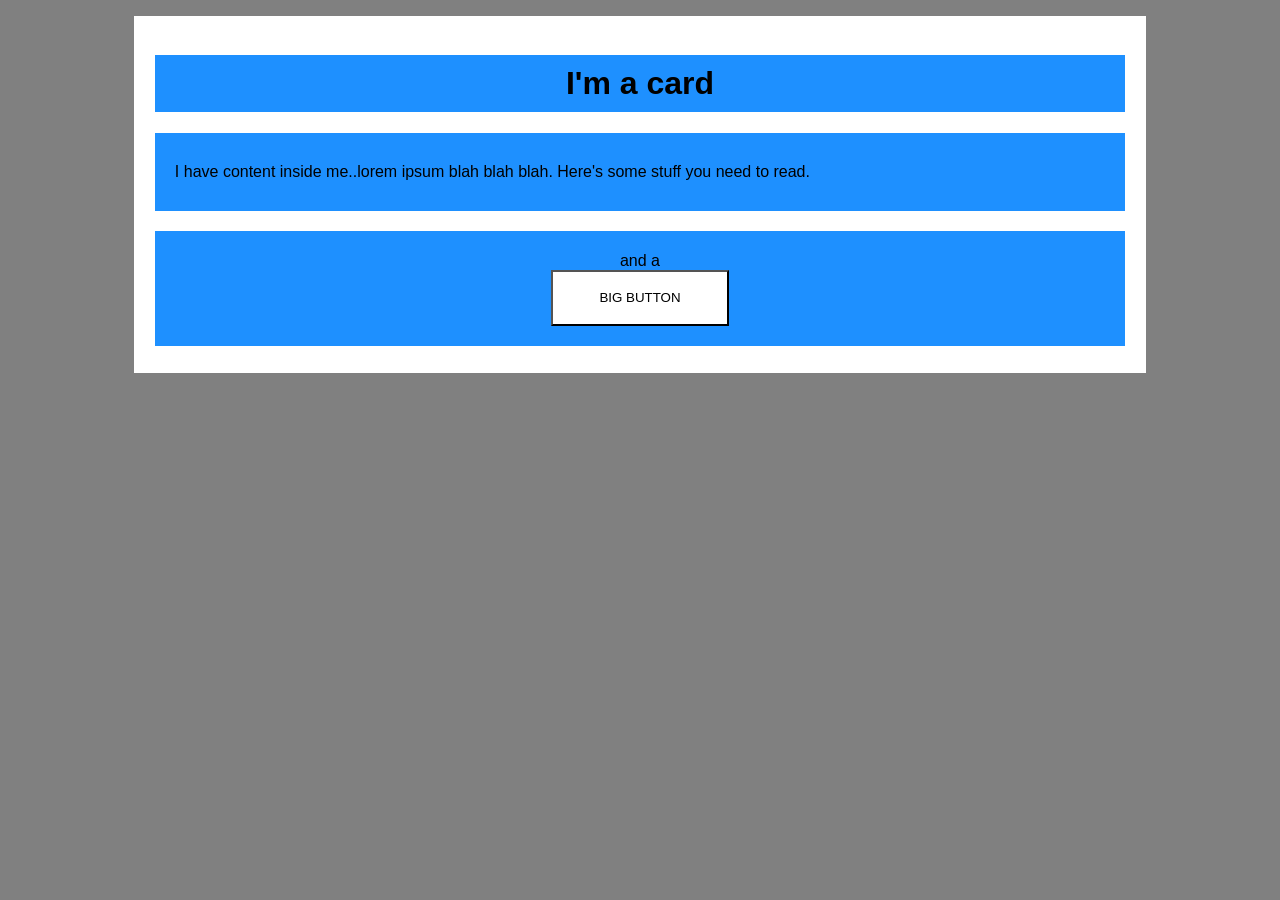
<file: foundations/block-and-inline/02-margin-and-padding-2/index.html>
<!DOCTYPE html>
<html lang="en">
  <head>
    <meta charset="UTF-8">
    <meta http-equiv="X-UA-Compatible" content="IE=edge">
    <meta name="viewport" content="width=device-width, initial-scale=1.0">
    <title>Margin and Padding exercise 2</title>
    <link rel="stylesheet" href="style.css">
  </head>
  <body>
    <div class="card">
      <h1 class="title">I'm a card</h1>
      <div class="content">I have content inside me..lorem ipsum blah blah blah. Here's some stuff you need to read.</div>
      <div class="button-container">and a <br /><button>BIG BUTTON</button></div>
    </div>
  </body>
</html>
</file>
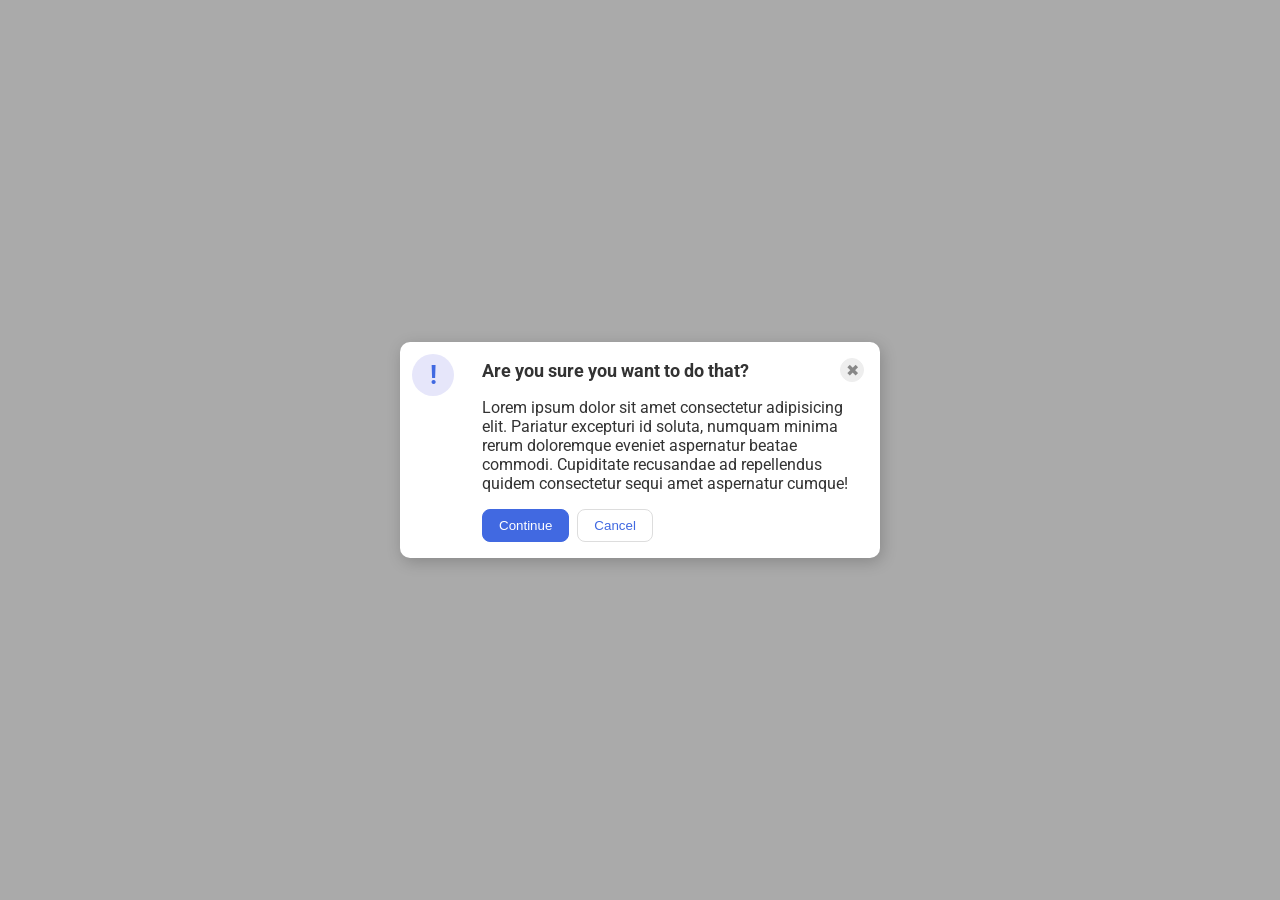
<file: foundations/flex/05-flex-modal/index.html>
<!DOCTYPE html>
<html lang="en">
  <head>
    <meta charset="UTF-8">
    <meta http-equiv="X-UA-Compatible" content="IE=edge">
    <meta name="viewport" content="width=device-width, initial-scale=1.0">
    <link rel="stylesheet" href="style.css">
    <title>Modal</title>
  </head>
  <body>
    <div class="modal">
      <div class="icon-container">
        <div class="icon">!</div>
      </div>
      <div class="content-container">
        <div class="top-container">
          <div class="title-container"><div class="header">Are you sure you want to do that?</div></div>
          <div class="top-btn-container"><button class="close-button">✖</button></div>
        </div>
        <div class="body-container">
          <div class="text">Lorem ipsum dolor sit amet consectetur adipisicing elit. Pariatur excepturi id soluta, numquam minima rerum doloremque eveniet aspernatur beatae commodi. Cupiditate recusandae ad repellendus quidem consectetur sequi amet aspernatur cumque!</div>
        </div>
        <div class="button-container">
          <button class="continue">Continue</button>
          <button class="cancel">Cancel</button>
        </div>
      </div>
    </div>
  </body>
</html>
</file>
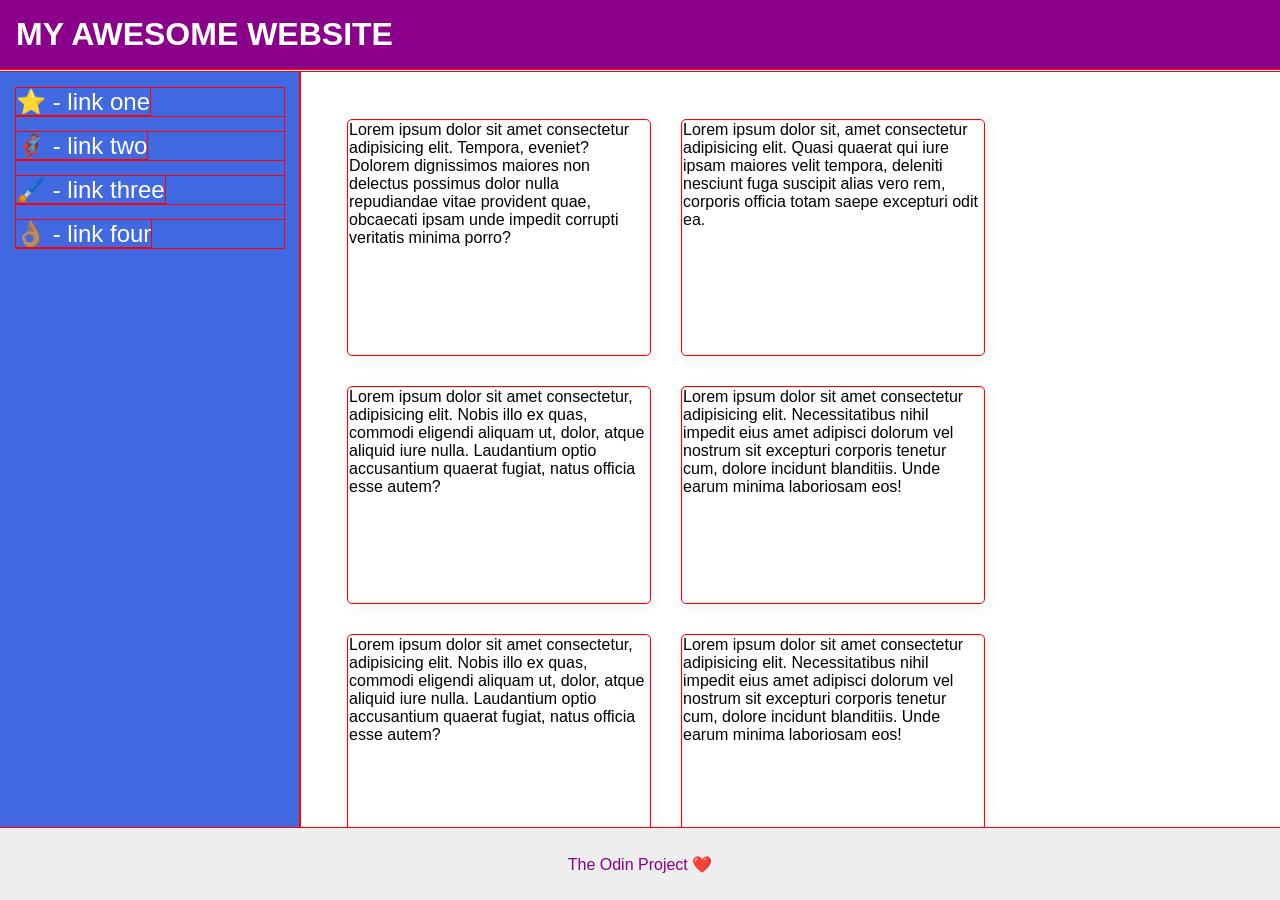
<file: foundations/flex/07-flex-layout-2/index.html>
<!DOCTYPE html>
<html lang="en">
  <head>
    <meta charset="UTF-8">
    <meta http-equiv="X-UA-Compatible" content="IE=edge">
    <meta name="viewport" content="width=device-width, initial-scale=1.0">
    <title>The Holy Grail</title>
    <link rel="stylesheet" href="style.css">
  </head>
  <body>
    <div class="header">
      MY AWESOME WEBSITE
    </div>
    <div class="main-container">
      <div class="sidebar">
        <ul class="link-container">
          <li><a href="#">⭐ - link one</a></li>
          <li><a href="#">🦸🏽‍♂️ - link two</a></li>
          <li><a href="#">🖌️ - link three</a></li>
          <li><a href="#">👌🏽 - link four</a></li>
        </ul>
      </div>
      <div class="card-container">
        <div class="card">Lorem ipsum dolor sit amet consectetur adipisicing elit. Tempora, eveniet? Dolorem dignissimos maiores non delectus possimus dolor nulla repudiandae vitae provident quae, obcaecati ipsam unde impedit corrupti veritatis minima porro?</div>
        <div class="card">Lorem ipsum dolor sit, amet consectetur adipisicing elit. Quasi quaerat qui iure ipsam maiores velit tempora, deleniti nesciunt fuga suscipit alias vero rem, corporis officia totam saepe excepturi odit ea.</div>
        <div class="card">Lorem ipsum dolor sit amet consectetur, adipisicing elit. Nobis illo ex quas, commodi eligendi aliquam ut, dolor, atque aliquid iure nulla. Laudantium optio accusantium quaerat fugiat, natus officia esse autem?</div>
        <div class="card">Lorem ipsum dolor sit amet consectetur adipisicing elit. Necessitatibus nihil impedit eius amet adipisci dolorum vel nostrum sit excepturi corporis tenetur cum, dolore incidunt blanditiis. Unde earum minima laboriosam eos!</div>
        <div class="card">Lorem ipsum dolor sit amet consectetur, adipisicing elit. Nobis illo ex quas, commodi eligendi aliquam ut, dolor, atque aliquid iure nulla. Laudantium optio accusantium quaerat fugiat, natus officia esse autem?</div>
        <div class="card">Lorem ipsum dolor sit amet consectetur adipisicing elit. Necessitatibus nihil impedit eius amet adipisci dolorum vel nostrum sit excepturi corporis tenetur cum, dolore incidunt blanditiis. Unde earum minima laboriosam eos!</div>
      </div>
    </div>
    <div class="footer">
      The Odin Project ❤️
    </div>
  </body>
</html>
</file>
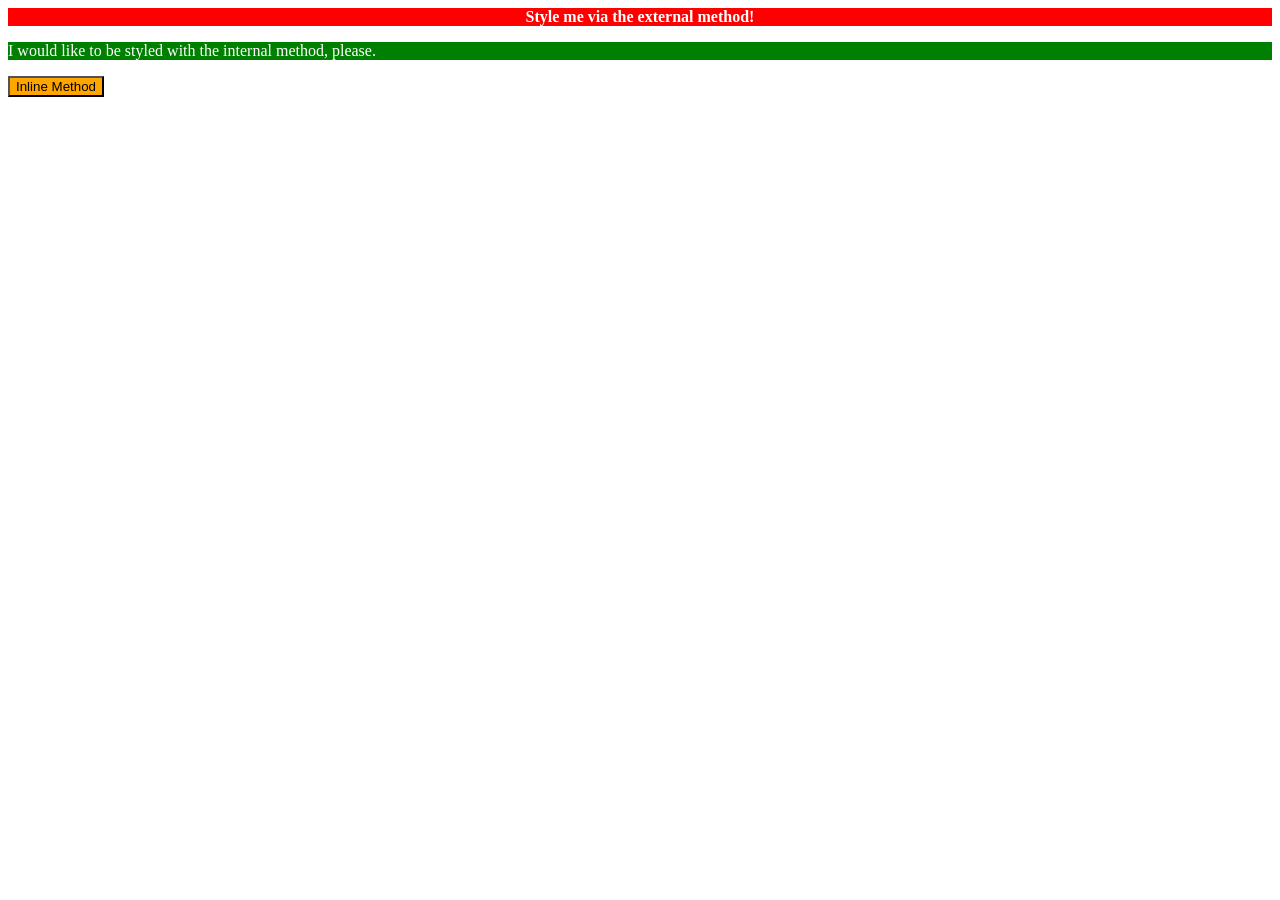
<file: foundations/intro-to-css/01-css-methods/index.html>
<!DOCTYPE html>
<html lang="en">
  <head>
    <meta charset="UTF-8">
    <meta http-equiv="X-UA-Compatible" content="IE=edge">
    <meta name="viewport" content="width=device-width, initial-scale=1.0">
    <title>Methods for Adding CSS</title>
    <link rel="stylesheet" href="./style.css">
  </head>
  <body>
    <div class="externalBox">Style me via the external method!</div>
    <p style="background: green; color: white; font-size: 18;">I would like to be styled with the internal method, please.</p>
    <button style="background: orange; font-size: 18;">Inline Method</button>
  </body>
</html>
</file>
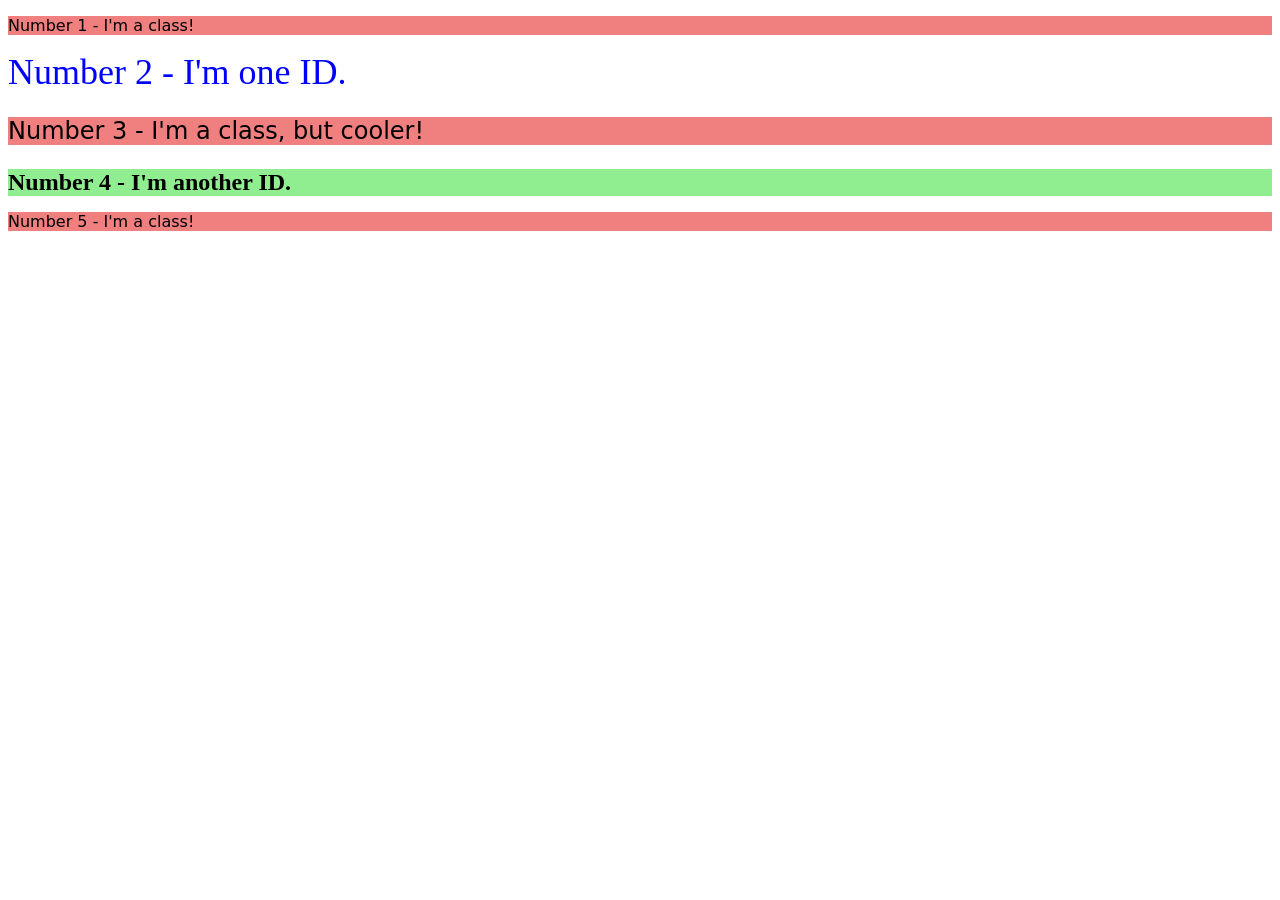
<file: foundations/intro-to-css/02-class-id-selectors/index.html>
<!DOCTYPE html>
<html lang="en">
  <head>
    <meta charset="UTF-8">
    <meta http-equiv="X-UA-Compatible" content="IE=edge">
    <meta name="viewport" content="width=device-width, initial-scale=1.0">
    <title>Class and ID Selectors</title>
    <link rel="stylesheet" href="style.css">
  </head>
  <body>
    <p class="odd">Number 1 - I'm a class!</p>
    <div id="two">Number 2 - I'm one ID.</div>
    <p class="odd three">Number 3 - I'm a class, but cooler!</p>
    <div id="four">Number 4 - I'm another ID.</div>
    <p class="odd">Number 5 - I'm a class!</p>
  </body>
</html>
</file>
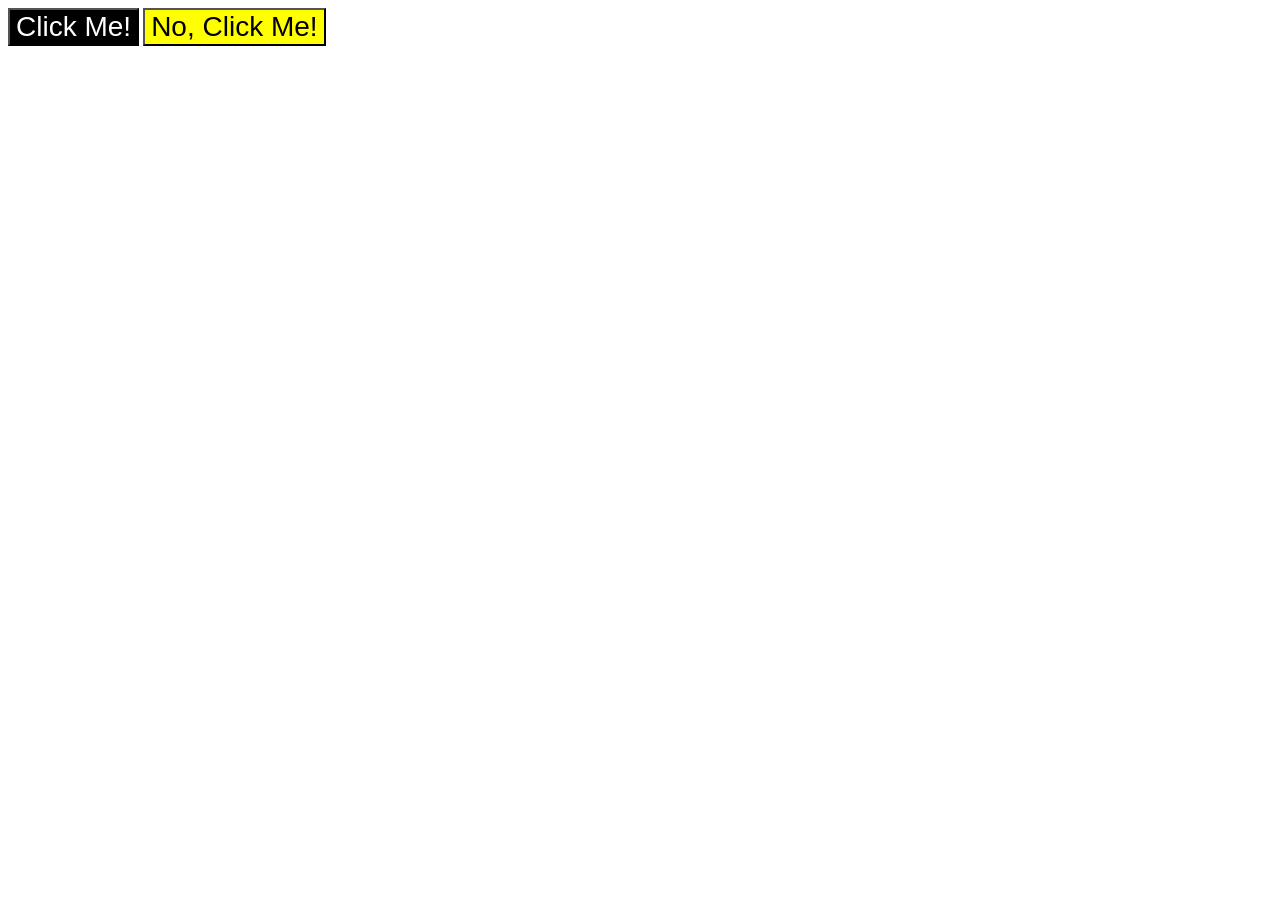
<file: foundations/intro-to-css/03-grouping-selectors/index.html>
<!DOCTYPE html>
<html lang="en">
  <head>
    <meta charset="UTF-8">
    <meta http-equiv="X-UA-Compatible" content="IE=edge">
    <meta name="viewport" content="width=device-width, initial-scale=1.0">
    <title>Grouping Selectors</title>
    <link rel="stylesheet" href="style.css">
  </head>
  <body>
    <button class="blackBtn">Click Me!</button>
    <button class="yellowBtn">No, Click Me!</button>
  </body>
</html>
</file>
<file: foundations/block-and-inline/02-margin-and-padding-2/style.css>
body {
  background: gray;
  font-family: sans-serif;
  font-size: 16px;
}

.card {
  width: 80%;
  background: white;
  margin: 16px auto;
  padding-top: 1.5%;
  padding-bottom: 0.5%;
}

.title,
.content,
.button-container {
  background: dodgerblue;
}

.title {
  margin: 2%;
  padding: 1%;
  text-align: center;
}

.content {
  margin: 2%;
  padding-left: 2%;
  padding-top: 3%;
  padding-bottom: 3%;
  padding-right: 2%;
}

.button-container {
  text-align: center;
  margin: 2%;
  padding: 2%;
}

button {
  background: white;
  padding: 2%;
  padding-left: 5%;
  padding-right: 5%;
}
</file>
<file: foundations/flex/05-flex-modal/style.css>
@import url('https://fonts.googleapis.com/css2?family=Roboto:wght@400;700&display=swap');

/* * {
  outline: 1px solid red;
} */

html, body {
  height: 100%;
}

body {
  font-family: Roboto, sans-serif;
  margin: 0;
  background: #aaa;
  color: #333;
  /* I'll give you this one for free lol */
  display: flex;
  align-items: center;
  justify-content: center;
}

.modal {
  background: white;
  width: 480px;
  border-radius: 10px;
  box-shadow: 2px 4px 16px rgba(0,0,0,.2);
}

.icon {
  color: royalblue;
  font-size: 26px;
  font-weight: 700;
  background: lavender;
  width: 42px;
  height: 42px;
  border-radius: 50%;
  display: flex;
  align-items: center;
  justify-content: center;
  margin: 12px;
}

.close-button {
  background: #eee;
  border-radius: 50%;
  color: #888;
  font-weight: 400;
  font-size: 16px;
  height: 24px;
  width: 24px;
  display: flex;
  align-items: center;
  justify-content: center;
  border: 1px solid #eee;
  padding: 0;
}

button {
  cursor: pointer;
  padding: 8px 16px;
  border-radius: 8px;
}

button.continue {
  background: royalblue;
  border: 1px solid royalblue;
  color: white;
}

button.cancel {
  background: white;
  border: 1px solid #ddd;
  color: royalblue;
}

.header {
  font-weight: bold;
  font-size: 18px;
}

/* Flexbox containers */
.modal {
  display: flex;
}

.icon-container {
  display: flex;
}

.content-container {
  display: flex;
  flex-direction: column;
  justify-content: space-around;
  margin: 8px;
}

.top-container {
  display: flex;
  align-items: center;
  justify-content: space-between;
  margin: 8px;
}

/* .title-container {
  margin: 4px;
} */

.body-container {
  margin: 8px;
}

.button-container {
  display: flex;
  gap: 8px;
  margin: 8px;
  flex-flow: row wrap;
}
</file>
<file: foundations/flex/07-flex-layout-2/style.css>
* {
  outline: 1px solid red;
}

html, body {
  margin: 0;
  padding: 0;
  height: 100%;
}

body {
  font-family: -apple-system, BlinkMacSystemFont, 'Segoe UI', Roboto, Oxygen, Ubuntu, Cantarell, 'Open Sans', 'Helvetica Neue', sans-serif;
  display: flex;
  flex-flow: row wrap;
  min-height: 100vh;
  overflow: hidden;

}

ul {
  list-style-type: none;
  margin: 0;
  padding: 0;
}

.header {
  display: flex;
  position: fixed;
  top: 0;
  left: 0;
  width: 100%;
  background: darkmagenta;
  color: white;
  font-size: 32px;
  font-weight: 900;
  justify-content: flex-start;
  align-items: center;
  padding: 16px;
}

.footer {
  position: fixed;
  display: flex;
  bottom: 0;
  left: 0;
  width: 100%;
  height: 72px;
  background: #eee;
  color: darkmagenta;
  justify-content: center;
  align-items: center;

}

.main-container {
  display: flex;
  padding-top: 72px;
}

.sidebar{
  width: 300px;
  min-width: 300px;
  max-width: 300px;
  background: royalblue;
  box-sizing: border-box;
  white-space: nowrap;
  padding: 16px;
}

.sidebar a {
  font-size: 24px;
  color: white;
  text-decoration: none;
}

.link-container {
  display: flex;
  flex-flow: column nowrap;
  gap: 16px;
}

.card {
  border: 1px solid #eee;
  box-shadow: 2px 4px 16px rgba(0,0,0,.06);
  border-radius: 4px;
  width: 300px;
}

.card-container {
  display: flex;
  flex-flow: row wrap;
  gap: 32px;
  padding: 48px;
}
</file>
<file: foundations/intro-to-css/01-css-methods/style.css>
.externalBox {
    background-color: red;
    color: white;
    font-size: 32;
    text-align: center;
    font-weight: 700;
}
</file>
<file: foundations/intro-to-css/02-class-id-selectors/style.css>
.odd {
    background-color: lightcoral;
    font-family: Verdana, "DejaVu Sans", sans-serif;
}

#two {
    color: blue;
    font-size: 36px;
}

.three {
    font-size: 24px;
}

#four {
    background: lightgreen;
    font-size: 24px;
    font-weight: 700;
}
</file>
<file: foundations/intro-to-css/03-grouping-selectors/style.css>
button {
    font-size: 28px;
    font-family: Helvetica, "Times New Roman", sans-serif;
}

.blackBtn {
    background-color: black;
    color: white;
}

.yellowBtn {
    background-color: yellow;
}
</file>
